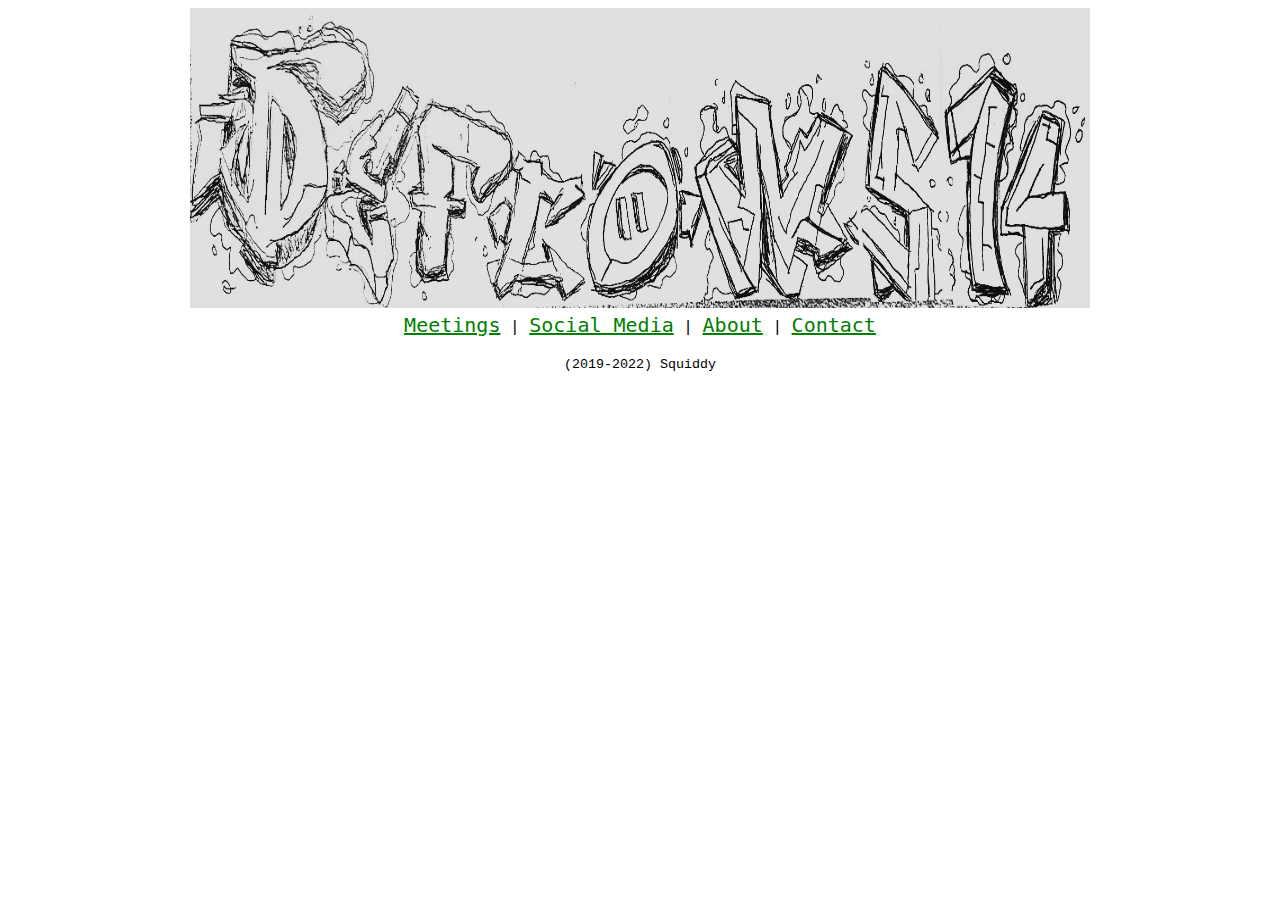
<file: index.html>
<!DOCTYPE html>
<html>

<head>
  <title>DC574</title>
  <meta charset="UTF-8">
  <link rel="shortcut icon" href="./Images/defcon_RIF_icon.ico" type="image/x-icon" />
  <link href="./style.css" rel="stylesheet" type="text/css">
  <meta name="viewport" content="width=device-width, initial-scale=1.0,user-scalable=yes">
</head>

<body>
  <section>
    <main>
<img src="./Images/DC574_LOGO.jpg">
      <nav>
         <a href="./meetings.html">Meetings</a> |
         <a href="https://twitter.com/defcon574" target="_blank">Social Media</a> |
         <a href="./about.html">About</a> |
         <a href="./contact.html">Contact</a>
      </nav>
    </main>
    <br>
    <footer>
      <small> (2019-2022) Squiddy </small>
    </footer>
    <br>
  </section>
</body>

</html>
</file>
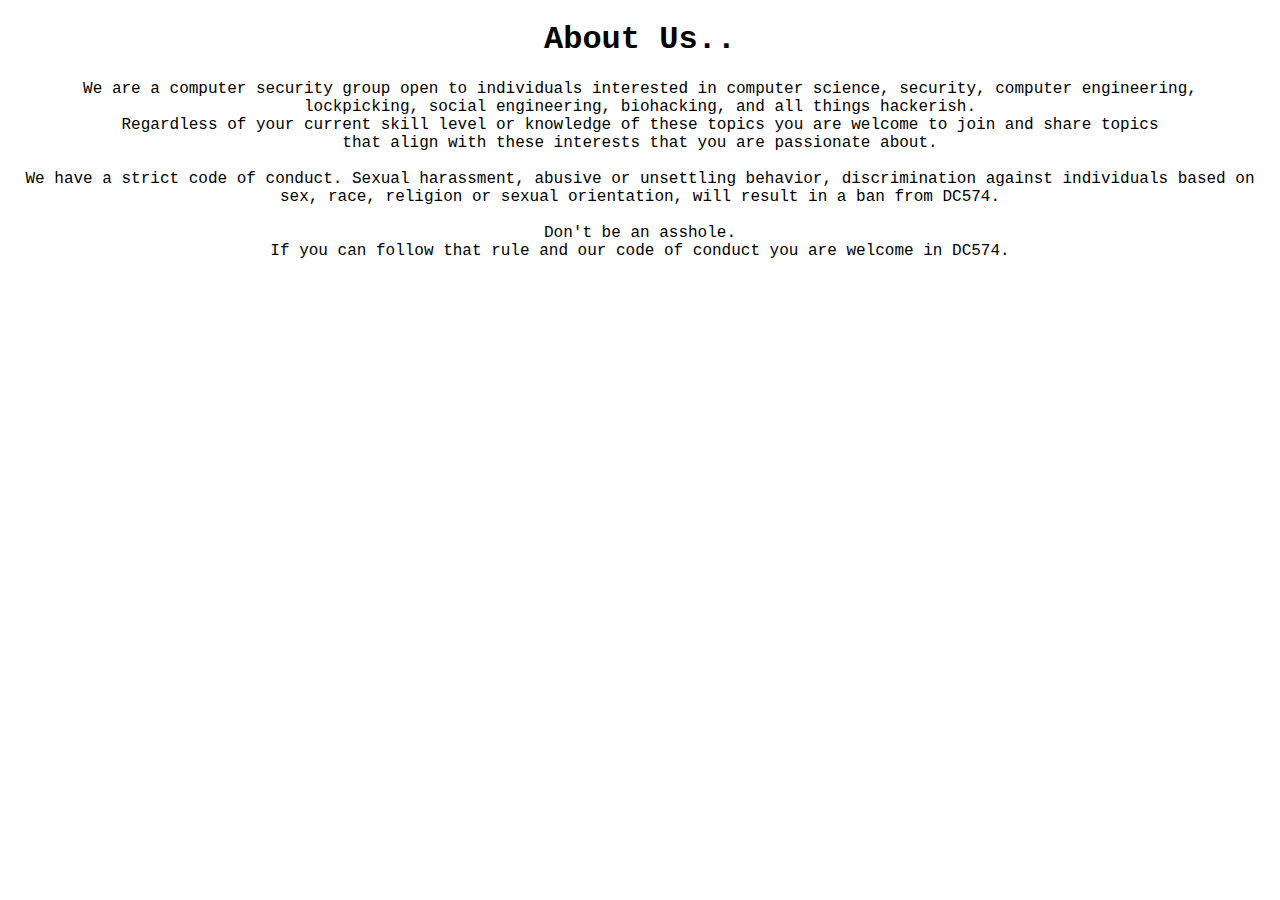
<file: about.html>
<!DOCTYPE html>
<html>

<head>
  <title>About</title>
  <meta charset="UTF-8">
  <link rel="shortcut icon" href="defcon_RIF_icon.ico" type="image/x-icon" />
  <link href="./style.css" rel="stylesheet" type="text/css">
  <meta name="viewport" content="width=device-width, initial-scale=1.0,user-scalable=yes">
</head>

<body>
  <h1> About Us.. </h1> 
  <p id="info">
  We are a computer security group open to individuals interested in computer science, security,
  computer engineering,<br> lockpicking, social engineering, biohacking, and all things hackerish. <br>
  Regardless of your current skill level or knowledge of these topics you are welcome to join and share topics <br>
  that align with these interests that you are passionate about. <br>
<br>
  We have a strict code of conduct. Sexual harassment, abusive or unsettling behavior, discrimination against individuals based on <br>
  sex, race, religion or sexual orientation, will result in a ban from DC574. <br>
  <br>
  Don't be an asshole. <br>
  If you can follow that rule and our code of conduct you are welcome in DC574. <br>
  </body>
</html>
</file>
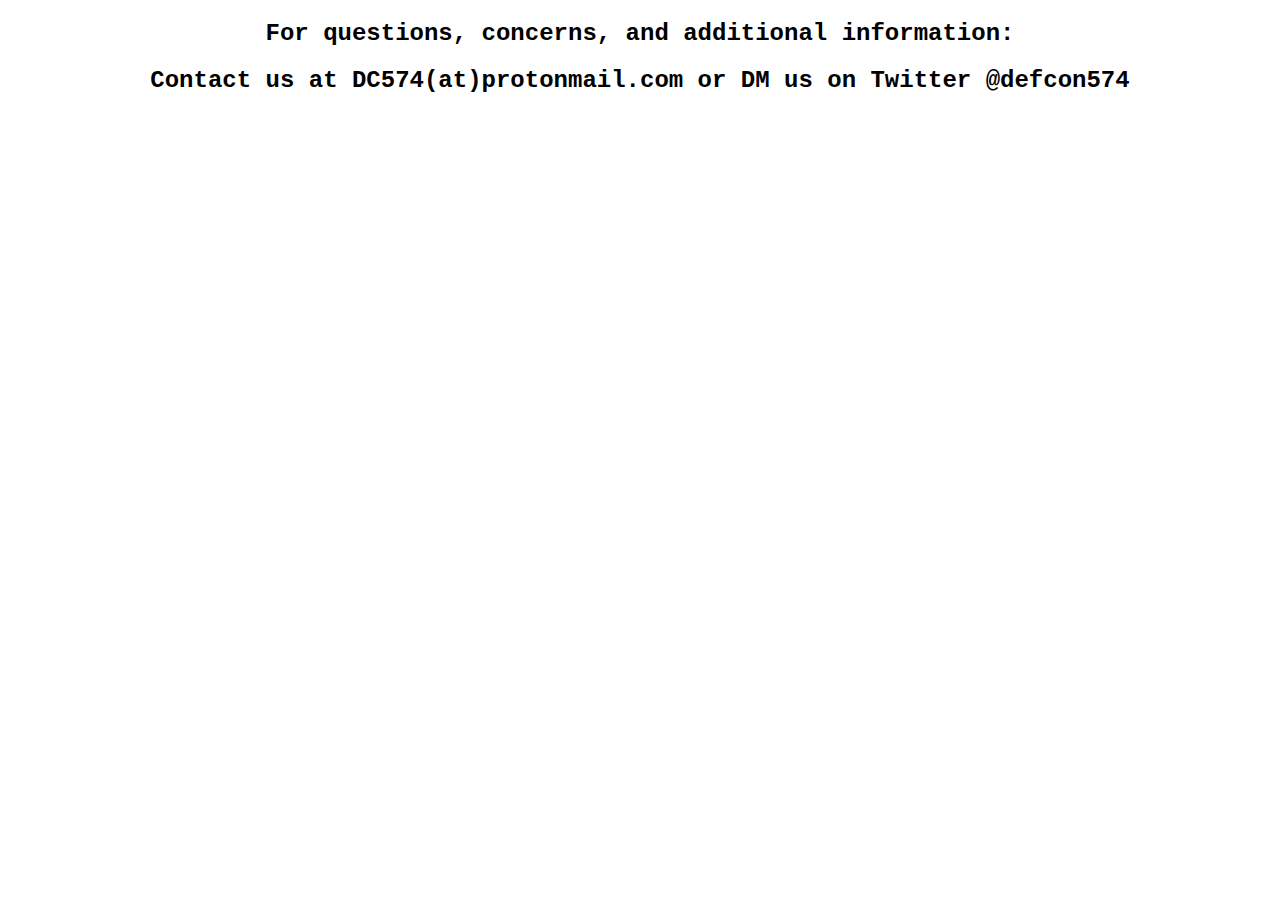
<file: contact.html>
<!DOCTYPE html>
<html>

<head>
  <title>Contact Us</title>
  <meta charset="UTF-8">
  <link rel="shortcut icon" href="defcon_RIF_icon.ico" type="image/x-icon" />
  <link href="./style.css" rel="stylesheet" type="text/css">
  <meta name="viewport" content="width=device-width, initial-scale=1.0, user-scalable=yes">
</head>

<body>
<h2> For questions, concerns, and additional information: </h2>
<h2> Contact us at DC574(at)protonmail.com or DM us on Twitter @defcon574 </h2>
</body>

</html>
</file>
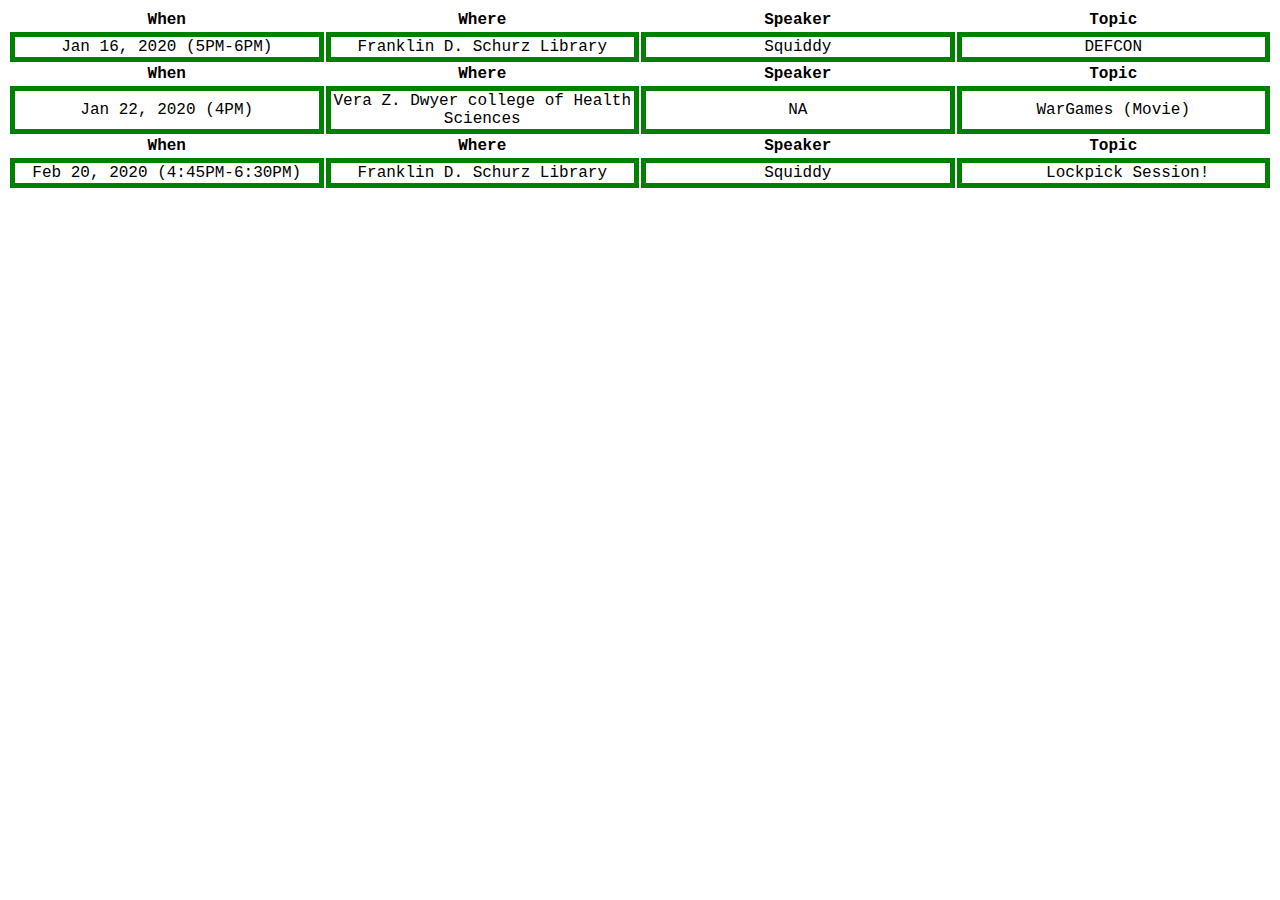
<file: meetings.html>
<!DOCTYPE html>
<html>

<head>
  <title>Meetings</title>
  <meta charset="UTF-8">
  <link rel="shortcut icon" href="defcon_RIF_icon.ico" type="image/x-icon" />
  <link href="./style.css" rel="stylesheet" type="text/css">
  <meta name="viewport" content="width=device-width, initial-scale=1.0,user-scalable=yes">
</head>
	<body>
  <main>
    <table>
    
<tr>
	 <th>When </th>
	 <th>Where </th>
	 <th>Speaker </th>
	 <th>Topic</th>
</tr>
      <tr>
	<td>Jan 16, 2020 (5PM-6PM)</td>
	<td>Franklin D. Schurz Library</td>
	<td>Squiddy</td>
	<td>DEFCON</td>
</tr>
      
<tr>
	 <th>When </th>
	 <th>Where </th>
	 <th>Speaker </th>
	 <th>Topic</th>
</tr>
      <tr>
	<td>Jan 22, 2020 (4PM)</td>
	<td>Vera Z. Dwyer college of Health Sciences</td>
	<td>NA</td>
	<td>WarGames (Movie)</td>
</tr> 
	    <tr>
	 <th>When </th>
	 <th>Where </th>
	 <th>Speaker </th>
	 <th>Topic</th>
</tr>
      <tr>
	<td>Feb 20, 2020 (4:45PM-6:30PM)</td>
	<td>Franklin D. Schurz Library</td>
	<td>Squiddy</td>
	<td>&nbsp; &nbsp;Lockpick Session!</td>
</tr>
	  </table>
      </main>
  </body>
  </html>
</file>
<file: style.css>
body {
  text-align: center;
  font-family: Courier;
}


img {
  width: 900px;
  height: 300px;
}

span, a {
  color: green;
  font-family: monospace;
  font-size: 20px;

}

#info {
  font-size: 16px;
}

tr, td {
  margin: auto;
  width: 25%;
  border: green solid 5px;
}
</file>
